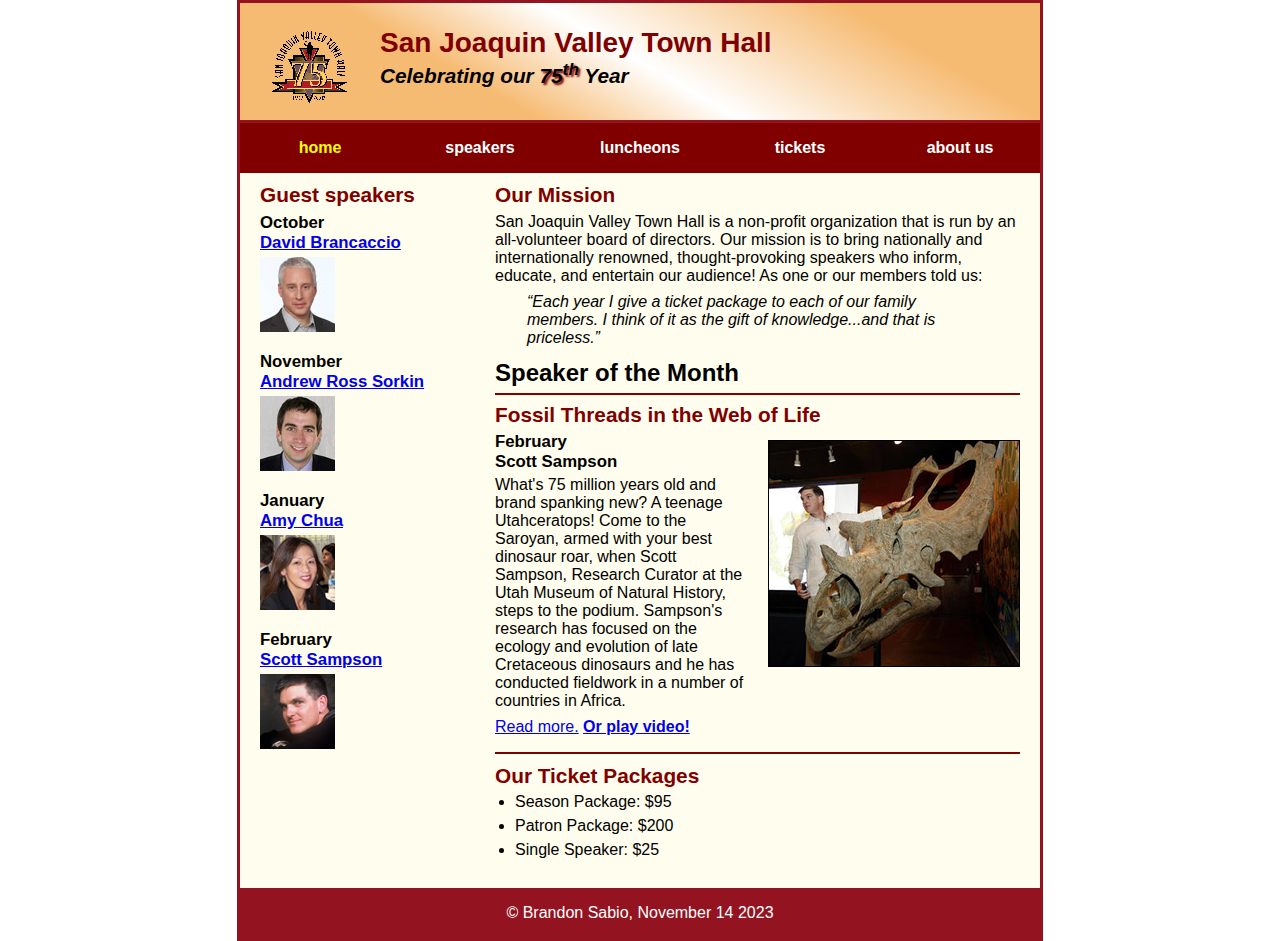
<file: index.html>
<!DOCTYPE html>
<html lang="en">

<head>
	<meta charset="utf-8">
	<title>San Joaquin Valley Town Hall</title>
	<link rel="shortcut icon" href="images/favicon.ico">
	<link rel="stylesheet" href="styles/c7_main.css">
</head>

<body>
	<header>
		<img src="images/town_hall_logo.gif" alt="Town Hall logo" height="80">
		<h2>San Joaquin Valley Town Hall</h2>
		<h3>Celebrating our <span class="shadow">75<sup>th</sup></span> Year</h3>
	</header>
	<nav id="nav_menu">
		<ul>
			<li><a href="index.html" class="current">home</a> </li>
			<li><a href="speakers.html"> speakers </a> </li>
			<li><a href="luncheons.html"> luncheons </a> </li>
			<li><a href="tickets.html"> tickets </a> </li>
			<li><a href="about_us.html"> about us </a>
				<ul>
					<li><a href="#">our history</a></li>
					<li><a href="#">Board of Directors</a></li>
					<li><a href="#">Past Speakers</a></li>
					<li><a href="#">Contact information</a></li>
				</ul>
			</li>
		</ul>
	</nav>
	<main>
		<section>
			<h2>Our Mission</h2>
			<p>San Joaquin Valley Town Hall is a non-profit organization that is run by an 
			   all-volunteer board of directors. Our mission is to bring nationally and 
			   internationally renowned, thought-provoking speakers who inform, educate, 
			   and entertain our audience! As one or our members told us:</p>
			<blockquote>&ldquo;Each year I give a ticket package to each of our family members. 
			I think of it as the gift of knowledge...and that is priceless.&rdquo;</blockquote>
			<h1>Speaker of the Month</h1>
			<article>
				<h2>Fossil Threads in the Web of Life</h2>
				<img src="images/sampson_dinosaur.jpg" alt="Scott Sampson with dinosaur">
				<h3>February<br>
				Scott Sampson</h3>
				<p>What's 75 million years old and brand spanking new? A teenage Utahceratops! 
				Come to the Saroyan, armed with your best dinosaur roar, when Scott Sampson, Research 
				Curator at the Utah Museum of Natural History, steps to the podium. Sampson's research 
				has focused on the ecology and evolution of late Cretaceous dinosaurs and he has conducted 
				fieldwork in a number of countries in Africa.</p>
				<p><a href="speakers/c6_sampson.html">Read more.</a>&nbsp;<b><a href="sampson.mp4">Or play video!</a></b></p>
			</article>
			
			<h2>Our Ticket Packages</h2>
			<ul>
				<li>Season Package: $95</li>
				<li>Patron Package: $200</li>
				<li>Single Speaker: $25</li>
			</ul>
		</section>
		
		<aside>
			<h2>Guest speakers</h2>
			<h3>October<br><a href="speakers/brancaccio.html">David Brancaccio</a></h3>
			<img src="images/brancaccio75.jpg" alt="David Brancaccio photo">
			<h3>November<br><a href="speakers/sorkin.html">Andrew Ross Sorkin</a></h3>
			<img src="images/sorkin75.jpg" alt="Andrew Ross Sorkin photo">
			<h3>January<br><a href="speakers/chua.html">Amy Chua</a></h3>
			<img src="images/chua75.jpg" alt="Amy Chua photo">
			<h3>February<br><a href="speakers/c6_sampson.html">Scott Sampson</a></h3>
			<img src="images/sampson75.jpg" alt="Scott Sampson photo">
		</aside>
	</main>
	<footer>
		<p>&copy; Brandon Sabio, November 14 2023</p>
	</footer>
</body>
</html>
</file>
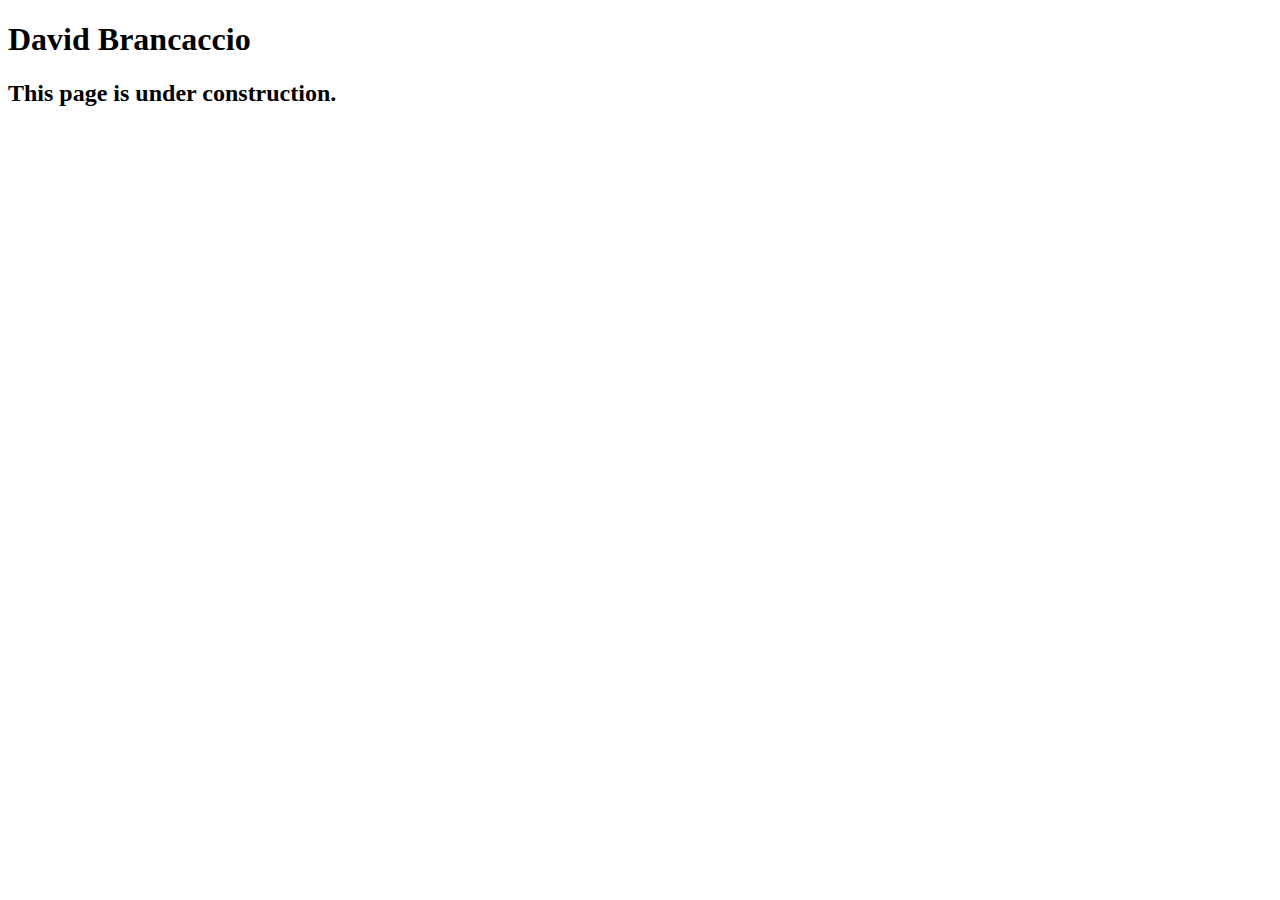
<file: speakers/brancaccio.html>
<!DOCTYPE html>
<html lang="en">

<head>
	<meta charset="utf-8">
	<title>San Joaquin Valley Town Hall</title>
	<link rel="shortcut icon" href="images/favicon.ico">
</head>

<body>
    <main>
	    <h1>David Brancaccio</h1>
	    <h2>This page is under construction.</h2>	        
    </main>
</body>

</html>
</file>
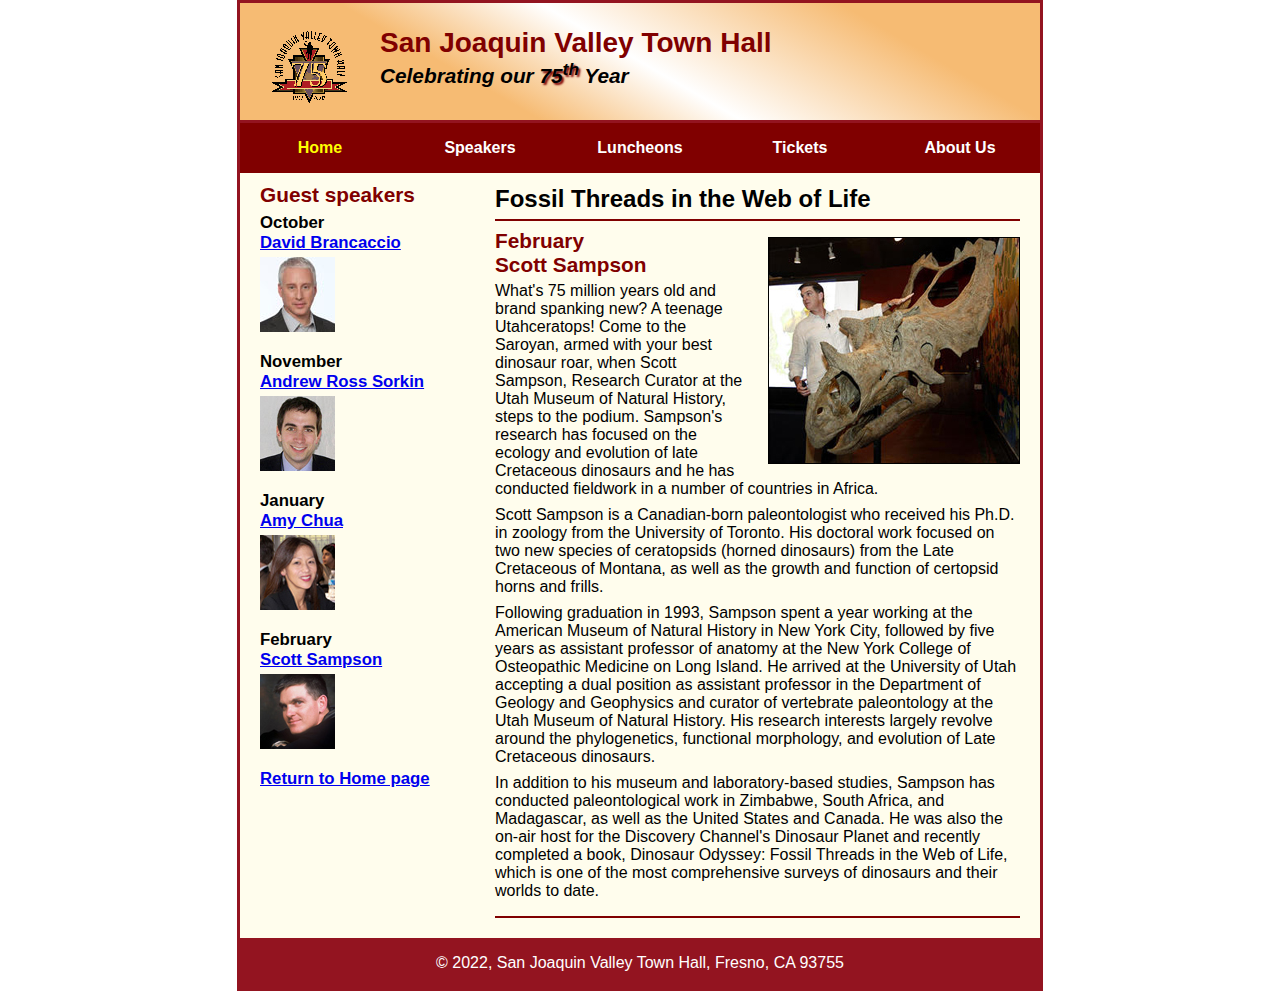
<file: speakers/c6_sampson.html>
<!DOCTYPE html>
<html lang="en">

<head>
	<meta charset="utf-8">
	<title>San Joaquin Valley Town Hall</title>
	<link rel="shortcut icon" href="../images/favicon.ico">
	<link rel="stylesheet" href="../styles/c6_speaker.css">
</head>

<body>
	<header>
		<img src="../images/town_hall_logo.gif" alt="Town Hall logo" height="80">
		<h2>San Joaquin Valley Town Hall</h2>
		<h3>Celebrating our <span class="shadow">75<sup>th</sup></span> Year</h3>
	</header>
	<nav id="nav_menu">
		<ul>
			<li><a href="../index.html" class="current">Home</a></li>
			<li><a href="speakers.html">Speakers</a></li>
			<li><a href="luncheons.html">Luncheons</a></li>
			<li><a href="tickets.html">Tickets</a></li>
			<li><a href="aboutus.html">About Us</a>
				<ul>
					<li><a href="#">our history</a></li>
					<li><a href="#">Board of Directors</a></li>
					<li><a href="#">Past Speakers</a></li>
					<li><a href="#">Contact information</a></li>
				</ul>
			</li>
		</ul>
	</nav>
	<main>
		<section>
			<h1>Fossil Threads in the Web of Life</h1>
			<article>
				<img src="../images/sampson_dinosaur.jpg" alt="Scott Sampson with dinosaur">
				<h2>February<br>Scott Sampson</h2>
				<p>What's 75 million years old and brand spanking new? A teenage Utahceratops! Come to the 
				   Saroyan, armed with your best dinosaur roar, when Scott Sampson, Research Curator at the 
				   Utah Museum of Natural History, steps to the podium. Sampson's research has focused on the 
				   ecology and evolution of late Cretaceous dinosaurs and he has conducted fieldwork in a number 
				   of countries in Africa.</p>
				<p>Scott Sampson is a Canadian-born paleontologist who received his Ph.D. in zoology from the 
				   University of Toronto. His doctoral work focused on two new species of ceratopsids (horned 
				   dinosaurs) from the Late Cretaceous of Montana, as well as the growth and function of certopsid 
				   horns and frills.</p>
				<p>Following graduation in 1993, Sampson spent a year working at the American Museum of Natural 
				   History in New York City, followed by five years as assistant professor of anatomy at the New 
				   York College of Osteopathic Medicine on Long Island. He arrived at the University of Utah 
				   accepting a dual position as assistant professor in the Department of Geology and Geophysics 
				   and curator of vertebrate paleontology at the Utah Museum of Natural History. His research 
				   interests largely revolve around the phylogenetics, functional morphology, and evolution of 
				   Late Cretaceous dinosaurs.</p>
				<p>In addition to his museum and laboratory-based studies, Sampson has conducted paleontological 
				   work in Zimbabwe, South Africa, and Madagascar, as well as the United States and Canada. He was 
				   also the on-air host for the Discovery Channel's Dinosaur Planet and recently completed a book, 
				   Dinosaur Odyssey: Fossil Threads in the Web of Life, which is one of the most 
				   comprehensive surveys of dinosaurs and their worlds to date.</p>
			</article>
		</section>
		
		<aside>
			<h2>Guest speakers</h2>
			<h3>October<br><a href="../speakers/brancaccio.html">David Brancaccio</a></h3>
			<img src="../images/brancaccio75.jpg" alt="David Brancaccio photo">
			<h3>November<br><a href="../speakers/sorkin.html">Andrew Ross Sorkin</a></h3>
			<img src="../images/sorkin75.jpg" alt="Andrew Ross Sorkin photo">
			<h3>January<br><a href="../speakers/chua.html">Amy Chua</a></h3>
			<img src="../images/chua75.jpg" alt="Amy Chua photo">
			<h3>February<br><a href="../speakers/c6_sampson.html">Scott Sampson</a></h3>
			<img src="../images/sampson75.jpg" alt="Scott Sampson photo">
			<h3><a href="../index.html">Return to Home page</a></h3>
		</aside>
	</main>
	<footer>
		<p>&copy; 2022, San Joaquin Valley Town Hall, Fresno, CA 93755</p>
	</footer>
</body>
</html>
</file>
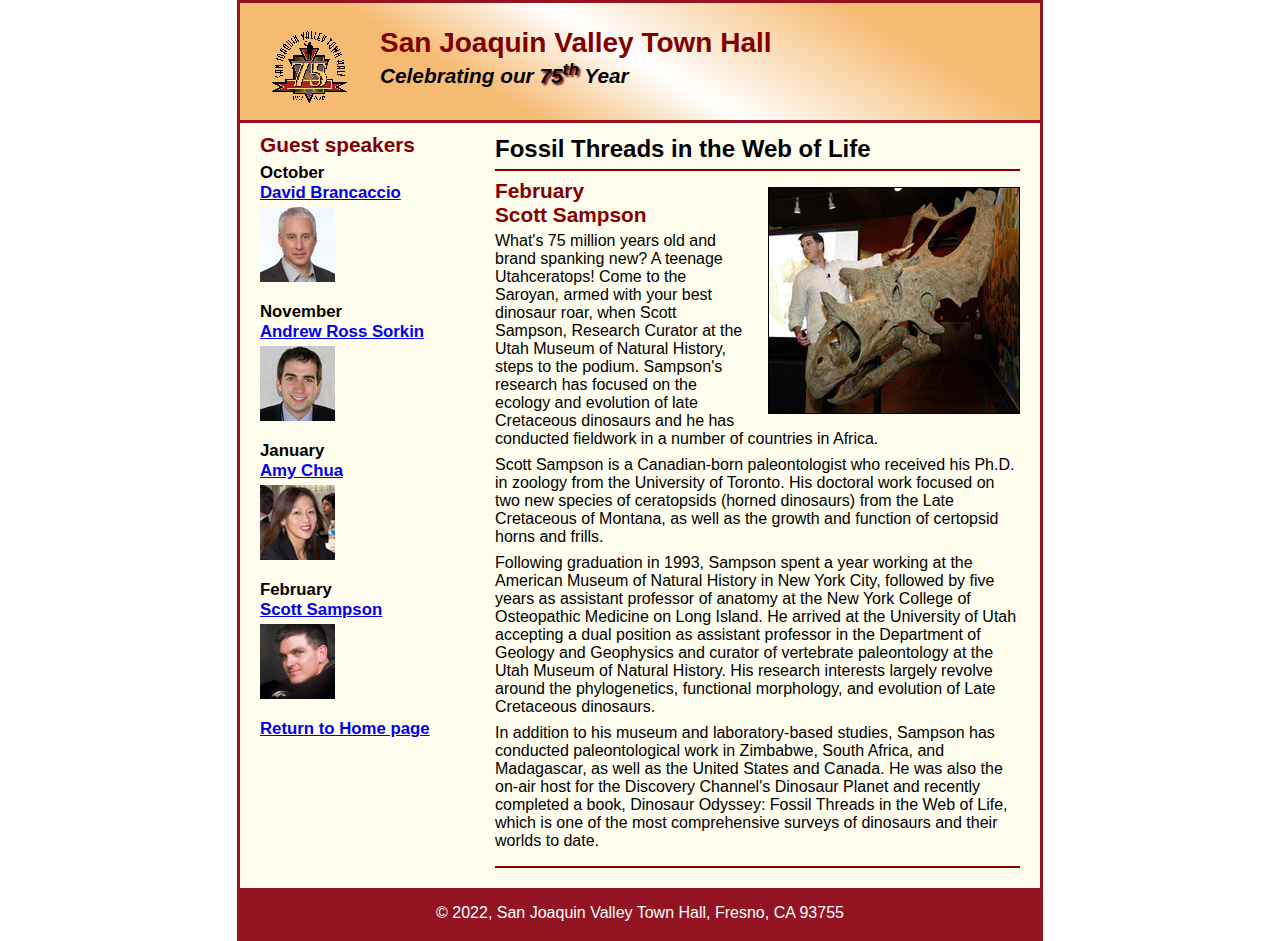
<file: speakers/c7_sampson.html>
<!DOCTYPE html>
<html lang="en">

<head>
	<meta charset="utf-8">
	<title>San Joaquin Valley Town Hall</title>
	<link rel="shortcut icon" href="../images/favicon.ico">
	<link rel="stylesheet" href="../styles/c6_speaker.css">
</head>

<body>
	<header>
		<img src="../images/town_hall_logo.gif" alt="Town Hall logo" height="80">
		<h2>San Joaquin Valley Town Hall</h2>
		<h3>Celebrating our <span class="shadow">75<sup>th</sup></span> Year</h3>
	</header>
	<main>
		<section>
			<h1>Fossil Threads in the Web of Life</h1>
			<article>
				<img src="../images/sampson_dinosaur.jpg" alt="Scott Sampson with dinosaur">
				<h2>February<br>Scott Sampson</h2>
				<p>What's 75 million years old and brand spanking new? A teenage Utahceratops! Come to the 
				   Saroyan, armed with your best dinosaur roar, when Scott Sampson, Research Curator at the 
				   Utah Museum of Natural History, steps to the podium. Sampson's research has focused on the 
				   ecology and evolution of late Cretaceous dinosaurs and he has conducted fieldwork in a number 
				   of countries in Africa.</p>
				<p>Scott Sampson is a Canadian-born paleontologist who received his Ph.D. in zoology from the 
				   University of Toronto. His doctoral work focused on two new species of ceratopsids (horned 
				   dinosaurs) from the Late Cretaceous of Montana, as well as the growth and function of certopsid 
				   horns and frills.</p>
				<p>Following graduation in 1993, Sampson spent a year working at the American Museum of Natural 
				   History in New York City, followed by five years as assistant professor of anatomy at the New 
				   York College of Osteopathic Medicine on Long Island. He arrived at the University of Utah 
				   accepting a dual position as assistant professor in the Department of Geology and Geophysics 
				   and curator of vertebrate paleontology at the Utah Museum of Natural History. His research 
				   interests largely revolve around the phylogenetics, functional morphology, and evolution of 
				   Late Cretaceous dinosaurs.</p>
				<p>In addition to his museum and laboratory-based studies, Sampson has conducted paleontological 
				   work in Zimbabwe, South Africa, and Madagascar, as well as the United States and Canada. He was 
				   also the on-air host for the Discovery Channel's Dinosaur Planet and recently completed a book, 
				   Dinosaur Odyssey: Fossil Threads in the Web of Life, which is one of the most 
				   comprehensive surveys of dinosaurs and their worlds to date.</p>
			</article>
		</section>
		
		<aside>
			<h2>Guest speakers</h2>
			<h3>October<br><a href="../speakers/brancaccio.html">David Brancaccio</a></h3>
			<img src="../images/brancaccio75.jpg" alt="David Brancaccio photo">
			<h3>November<br><a href="../speakers/sorkin.html">Andrew Ross Sorkin</a></h3>
			<img src="../images/sorkin75.jpg" alt="Andrew Ross Sorkin photo">
			<h3>January<br><a href="../speakers/chua.html">Amy Chua</a></h3>
			<img src="../images/chua75.jpg" alt="Amy Chua photo">
			<h3>February<br><a href="../speakers/c6_sampson.html">Scott Sampson</a></h3>
			<img src="../images/sampson75.jpg" alt="Scott Sampson photo">
			<h3><a href="../c6_index.html">Return to Home page</a></h3>
		</aside>
	</main>
	<footer>
		<p>&copy; 2022, San Joaquin Valley Town Hall, Fresno, CA 93755</p>
	</footer>
</body>
</html>
</file>
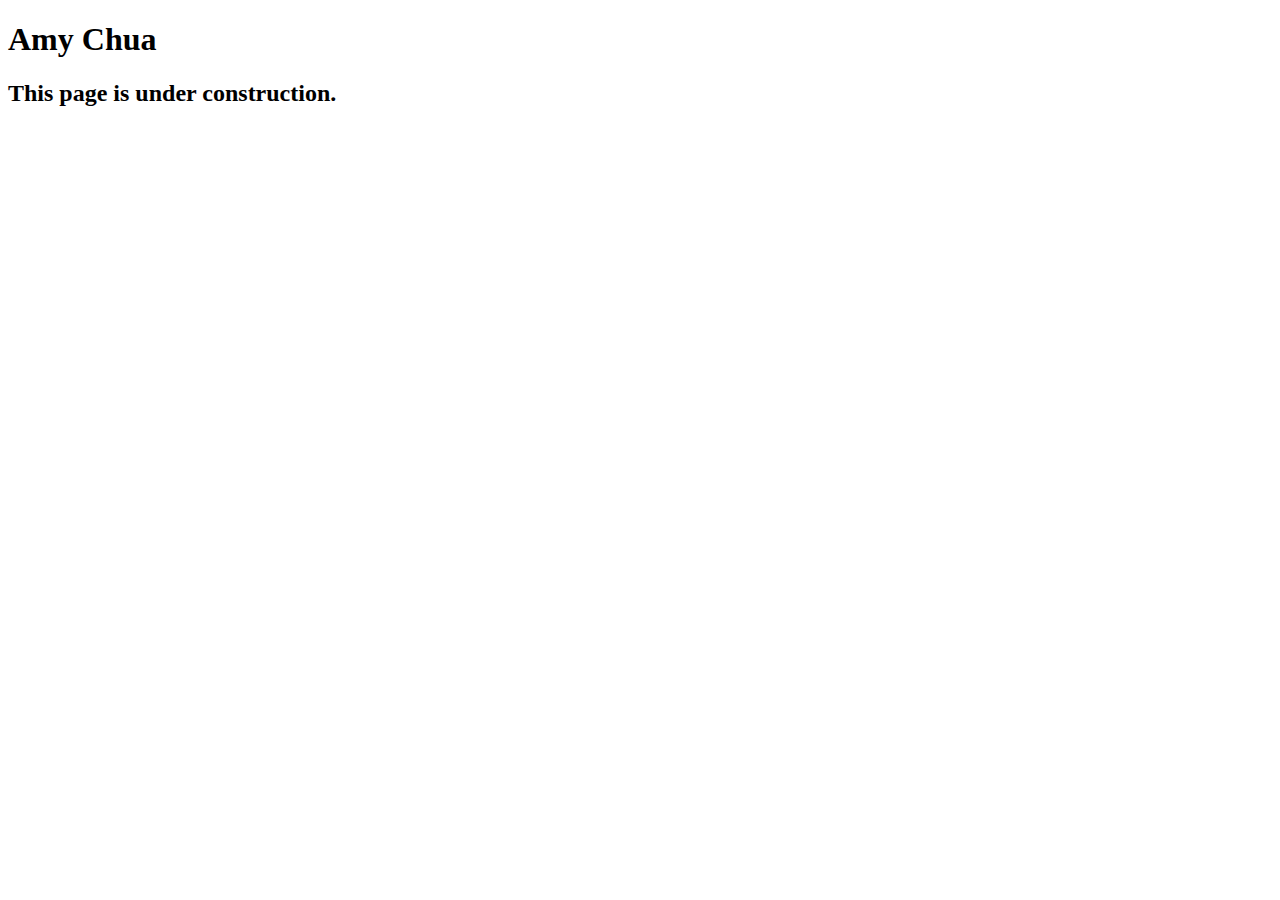
<file: speakers/chua.html>
<!DOCTYPE html>
<html lang="en">

<head>
	<meta charset="utf-8">
	<title>San Joaquin Valley Town Hall</title>
	<link rel="shortcut icon" href="images/favicon.ico">
</head>

<body>
	<main>
		<h1>Amy Chua</h1>
		<h2>This page is under construction.</h2>
	</main>
</body>

</html>
</file>
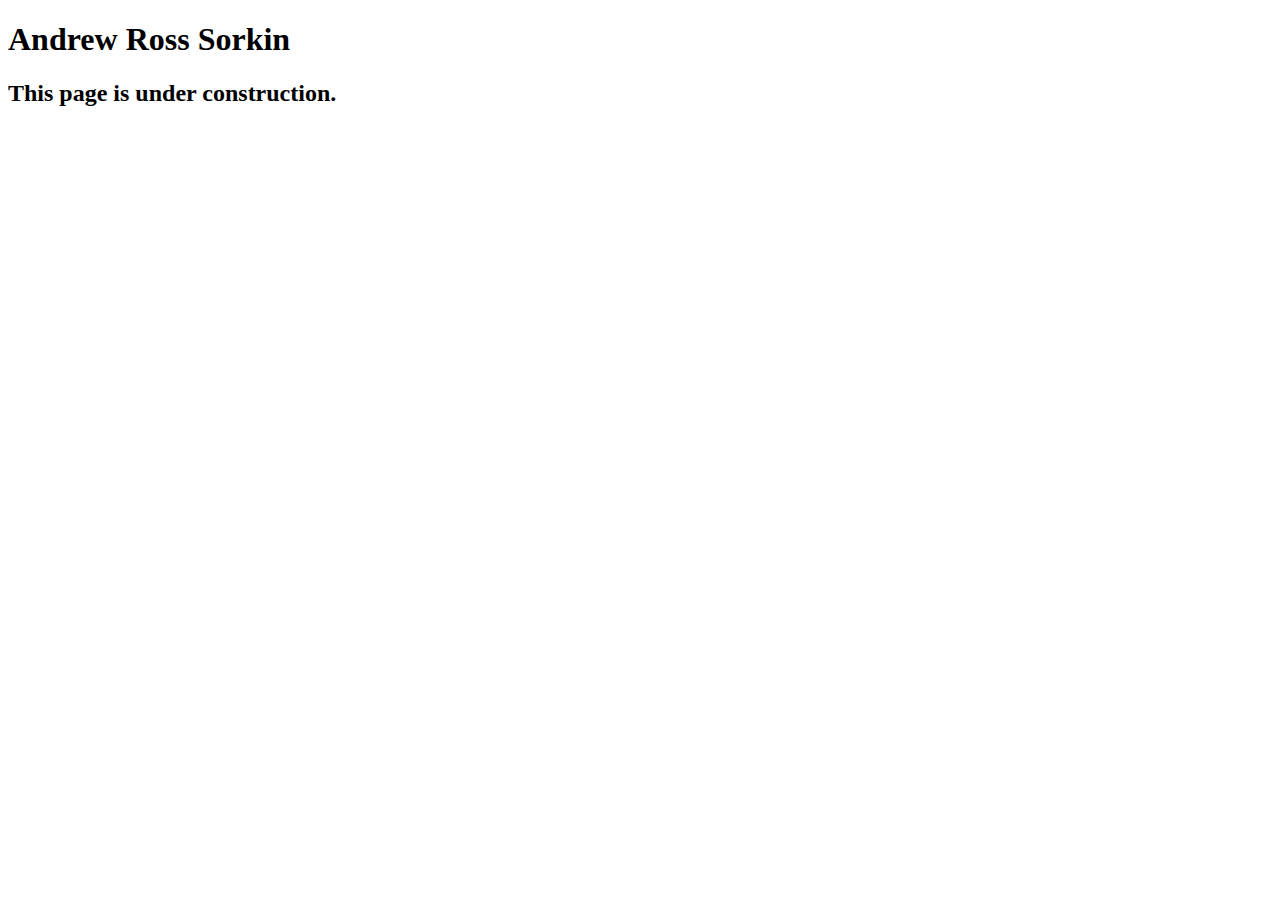
<file: speakers/sorkin.html>
<!DOCTYPE html>
<html lang="en">

<head>
	<meta charset="utf-8">
	<title>San Joaquin Valley Town Hall</title>
	<link rel="shortcut icon" href="images/favicon.ico">
</head>

<body>
	<main>
		<h1>Andrew Ross Sorkin</h1>
		<h2>This page is under construction.</h2>
	</main>
</body>

</html>
</file>
<file: styles/c7_main.css>
/* the styles for the elements */
* {
	margin: 0;
	padding: 0;
}
html {
	background-color: white;
}
body {
	font-family: Arial, Helvetica, sans-serif;
    font-size: 100%;
    width: 800px;
    margin: 0 auto;
    border: 3px solid #931420;
    background-color: #fffded;
}
a:focus, a:hover {
	font-style: italic;
}
/* the styles for the header */
header {
	padding: 1.5em 0 2em 0;
	border-bottom: 3px solid #931420;
		background-image: -moz-linear-gradient(
	    30deg, #f6bb73 0%, #f6bb73 30%, white 50%, #f6bb73 80%, #f6bb73 100%);
	background-image: -webkit-linear-gradient(
	    30deg, #f6bb73 0%, #f6bb73 30%, white 50%, #f6bb73 80%, #f6bb73 100%);
	background-image: -o-linear-gradient(
	    30deg, #f6bb73 0%, #f6bb73 30%, white 50%, #f6bb73 80%, #f6bb73 100%);
	background-image: linear-gradient(
	    30deg, #f6bb73 0%, #f6bb73 30%, white 50%, #f6bb73 80%, #f6bb73 100%);
}
header h2 {
	font-size: 175%;
	color: #800000;
}
header h3 {
	font-size: 130%;
	font-style: italic;
}
header img {
	float: left;
	padding: 0 30px;
}
/* style for the navigation bar */
nav li{
	float:left;
}
nav ul li{
	margin:0;
	padding:0;
	list-style-type:none;
	position: relative;
}
nav ul li a{
	display:block;
	width:160px;
	text-align:center;
	padding-top:1em;
	padding-bottom:1em;
	color:white;
	background-color:#800000;
	font-weight:bold;
	text-decoration: none;
}
nav a.current{
	color:yellow;
}
nav ul ul{
	display:none;
	position:absolute;
	top:100%;
}
nav ul ul li{
	float:none;
}
nav ul li:hover > ul{
display:block;
}
nav > ul::after{
	content:"";
	content:clear;
	display:block;
}
/*style for the shadow*/
.shadow {
	text-shadow: 2px 2px 2px #800000;
}
/* the styles for the section */
section {
	width: 525px;
	float: right;
	padding: 0 20px 20px 20px;
}
section h1 {
	font-size: 150%;
	padding: .5em 0 .25em 0;
	margin: 0;
}
section h2 {
	color: #800000;
	font-size: 130%;
	padding: .5em 0 .25em 0;
}
section p {
	padding-bottom: .5em;
}
section blockquote {
	padding: 0 2em;
	font-style: italic;
}
section ul {
	padding: 0 0 .25em 1.25em;
}
section li {
	padding-bottom: .35em;
}

/* the styles for the article */
article {
	padding: .5em 0;
	border-top: 2px solid #800000;
	border-bottom: 2px solid #800000;
}
article h2 {
	padding-top: 0;
}
article h3 {
	font-size: 105%;
	padding-bottom: .25em;
}
article img {
	float: right;
	margin: .5em 0 1em 1em;
	border: 1px solid black;
}

/* the styles for the aside */
aside {
	width: 215px;
	float: right;
	padding: 0 0 20px 20px;
}
aside h2 {
	color: #800000;
	font-size: 130%;
	padding: .5em 0 .25em 0;
}
aside h3 {
	font-size: 105%;
	padding-bottom: .25em;
}
aside img {
	padding-bottom: 1em;
}

/* the styles for the footer */
footer {
	background-color: #931420;
	clear: both;

}
footer p {
	text-align: center;
	color: white;
	padding: 1em 0;
}
</file>
<file: styles/c6_speaker.css>
/* the styles for the elements */
* {
	margin: 0;
	padding: 0;
}
html {
	background-color: white;
}
body {
	font-family: Arial, Helvetica, sans-serif;
    font-size: 100%;
    width: 800px;
    margin: 0 auto;
    border: 3px solid #931420;
    background-color: #fffded;
}
a:focus, a:hover {
	font-style: italic;
}
/* the styles for the header */
header {
	padding: 1.5em 0 2em 0;
	border-bottom: 3px solid #931420;
		background-image: -moz-linear-gradient(
	    30deg, #f6bb73 0%, #f6bb73 30%, white 50%, #f6bb73 80%, #f6bb73 100%);
	background-image: -webkit-linear-gradient(
	    30deg, #f6bb73 0%, #f6bb73 30%, white 50%, #f6bb73 80%, #f6bb73 100%);
	background-image: -o-linear-gradient(
	    30deg, #f6bb73 0%, #f6bb73 30%, white 50%, #f6bb73 80%, #f6bb73 100%);
	background-image: linear-gradient(
	    30deg, #f6bb73 0%, #f6bb73 30%, white 50%, #f6bb73 80%, #f6bb73 100%);
}
header h2 {
	font-size: 175%;
	color: #800000;
}
header h3 {
	font-size: 130%;
	font-style: italic;
}
header img {
	float: left;
	padding: 0 30px;
}
/* style for the navigation bar */
nav li{
	float:left;
}
nav ul li{
	margin:0;
	padding:0;
	list-style-type:none;
	position: relative;
}
nav ul li a{
	display:block;
	width:160px;
	text-align:center;
	padding-top:1em;
	padding-bottom:1em;
	color:white;
	background-color:#800000;
	font-weight:bold;
	text-decoration: none;
}
nav a.current{
	color:yellow;
}
nav ul ul{
	display:none;
	position:absolute;
	top:100%;
}
nav ul ul li{
	float:none;
}
nav ul li:hover > ul{
display:block;
}
nav > ul::after{
	content:"";
	content:clear;
	display:block;
}


.shadow {
	text-shadow: 2px 2px 2px #800000;
}
/* the styles for the section */
section {
	width: 525px;
	float: right;
	padding: 0 20px 20px 20px;
}
section h1 {
	font-size: 150%;
	padding: .5em 0 .25em 0;
	margin: 0;
}
section h2 {
	color: #800000;
	font-size: 130%;
	padding: .5em 0 .25em 0;
}
section p {
	padding-bottom: .5em;
}
section blockquote {
	padding: 0 2em;
	font-style: italic;
}
section ul {
	padding: 0 0 .25em 1.25em;
}
section li {
	padding-bottom: .35em;
}

/* the styles for the article */
article {
	padding: .5em 0;
	border-top: 2px solid #800000;
	border-bottom: 2px solid #800000;
}
article h2 {
	padding-top: 0;
}
article h3 {
	font-size: 105%;
	padding-bottom: .25em;
}
article img {
	float: right;
	margin: .5em 0 1em 1em;
	border: 1px solid black;
}

/* the styles for the aside */
aside {
	width: 215px;
	float: right;
	padding: 0 0 20px 20px;
}
aside h2 {
	color: #800000;
	font-size: 130%;
	padding: .5em 0 .25em 0;
}
aside h3 {
	font-size: 105%;
	padding-bottom: .25em;
}
aside img {
	padding-bottom: 1em;
}

/* the styles for the footer */
footer {
	background-color: #931420;
	clear: both;

}
footer p {
	text-align: center;
	color: white;
	padding: 1em 0;
}
</file>
